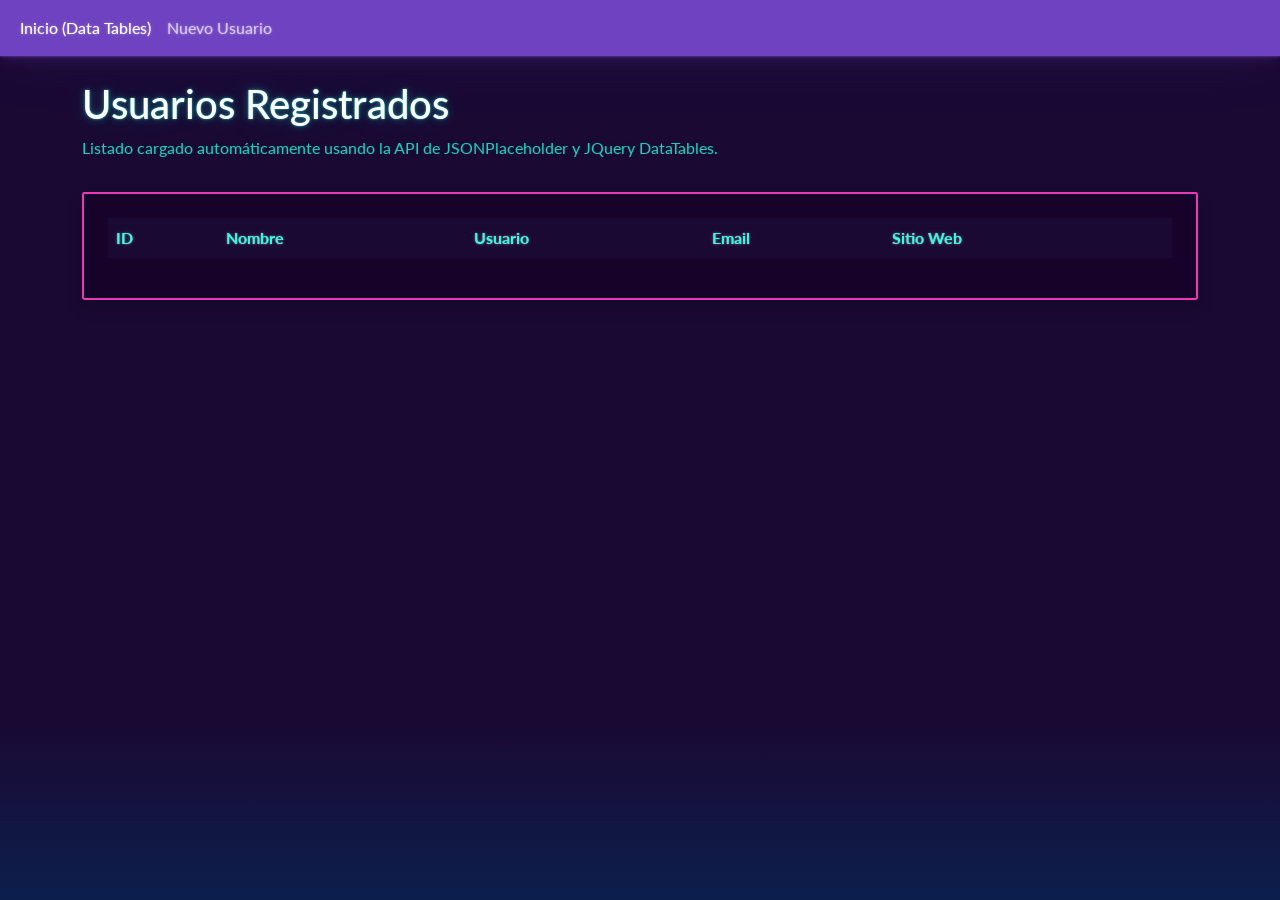
<file: index.html>
<!DOCTYPE html>
<html lang="es">

<head>
    <meta charset="UTF-8">
    <meta name="viewport" content="width=device-width, initial-scale=1.0">
    <title>Evaluación 3 - Listado de Usuarios</title>
    <link rel="stylesheet" href="./css/vapor.css" />
    <link rel="stylesheet" href="./css/form.css" />
    <link href="https://cdn.datatables.net/v/dt/dt-2.3.8/datatables.min.css" rel="stylesheet" crossorigin="anonymous">

    <script src="./js/jQuery v4.0.0.js"></script>
    <script src="https://cdn.datatables.net/v/dt/dt-2.3.8/datatables.min.js" crossorigin="anonymous"></script>
    <script src="https://cdn.jsdelivr.net/npm/bootstrap@5.3.8/dist/js/bootstrap.bundle.min.js" crossorigin="anonymous"></script>
</head>

<body>
    <nav class="navbar navbar-expand-lg bg-primary" data-bs-theme="dark">
        <div class="container-fluid">
            <div class="collapse navbar-collapse" id="navbarColor02">
                <ul class="navbar-nav me-auto">
                    <li class="nav-item">
                        <a class="nav-link active" href="./index.html">Inicio (Data Tables)</a>
                    </li>
                    <li class="nav-item">
                        <a class="nav-link" href="./eval_3.html">Nuevo Usuario</a>
                    </li>
                </ul>
            </div>
        </div>
    </nav>

    <div class="container mt-4">
        <div class="row mb-3">
            <div class="col">
                <p class="h1">Usuarios Registrados</p>
                <p class="text-muted">Listado cargado automáticamente usando la API de JSONPlaceholder y JQuery DataTables.</p>
            </div>
        </div>

        <div class="card p-4 bg-dark border-secondary shadow">
            <table id="tablaUsuariosAPI" class="table table-hover table-striped" style="width:100%">
                <thead>
                    <tr>
                        <th>ID</th>
                        <th>Nombre</th>
                        <th>Usuario</th>
                        <th>Email</th>
                        <th>Sitio Web</th>
                    </tr>
                </thead>
                <tbody>
                </tbody>
            </table>
        </div>
    </div>

    <script>
        $(document).ready(function () {
            $('#tablaUsuariosAPI').DataTable({
                "ajax": {
                    "url": "https://jsonplaceholder.typicode.com/users",
                    "dataSrc": ""
                },
                "columns": [
                    { "data": "id" },
                    { "data": "name" },
                    { "data": "username" },
                    { "data": "email" },
                    { "data": "website" }
                ],
                "language": {
                    "url": "https://cdn.datatables.net/plug-ins/1.13.6/i18n/es-ES.json"
                }
            });
        });
    </script>
</body>

</html>
</file>
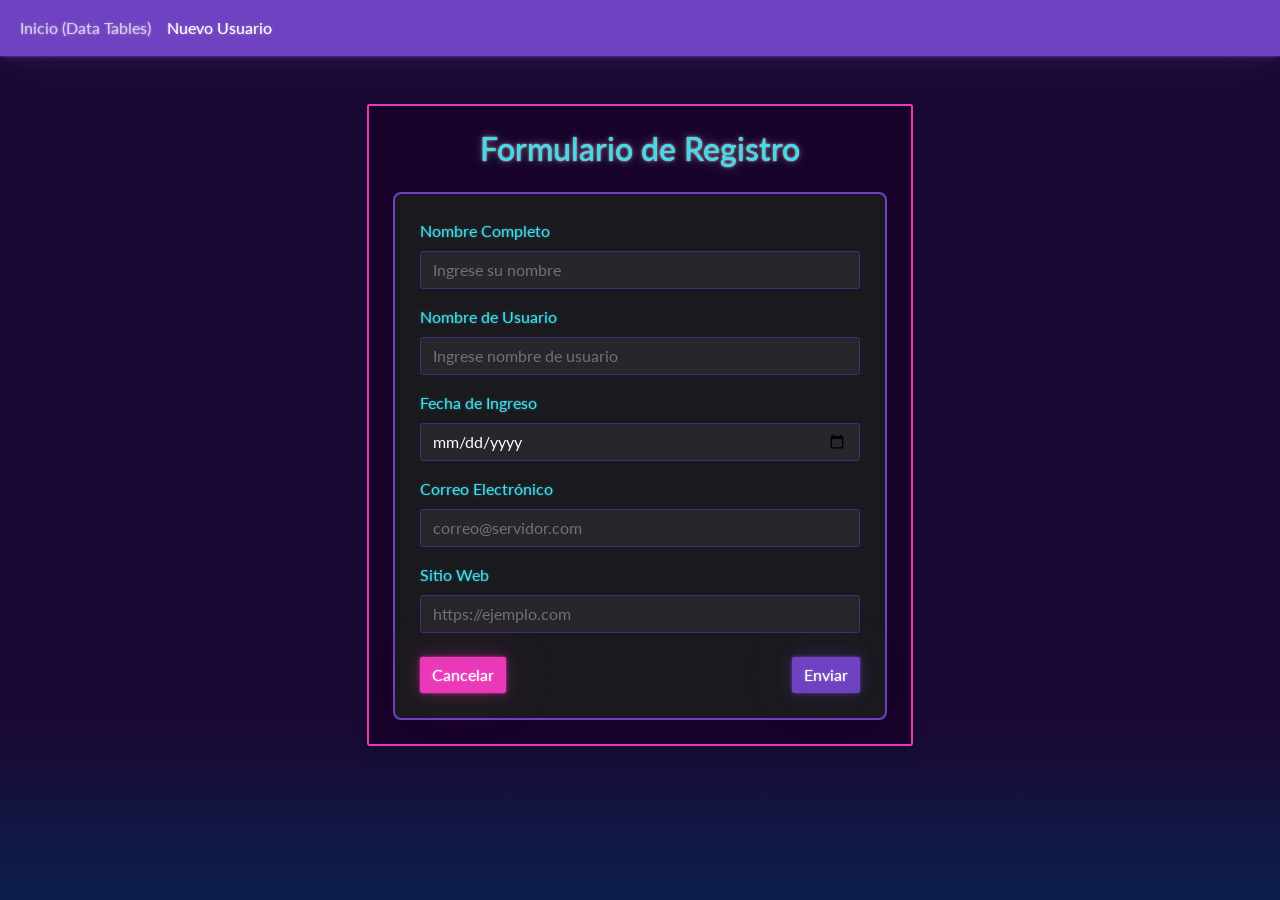
<file: eval_3.html>
<!DOCTYPE html>
<html lang="es">

<head>
    <meta charset="UTF-8">
    <meta name="viewport" content="width=device-width, initial-scale=1.0">
    <title>Evaluación 3 - Formulario</title>
    <link rel="stylesheet" href="./css/vapor.css" />
    <link rel="stylesheet" href="./css/form.css" />
</head>

<body>
    <nav class="navbar navbar-expand-lg bg-primary" data-bs-theme="dark">
        <div class="container-fluid">
            <div class="collapse navbar-collapse" id="navbarColor02">
                <ul class="navbar-nav me-auto">
                    <li class="nav-item">
                        <a class="nav-link" href="./index.html">Inicio (Data Tables)</a>
                    </li>
                    <li class="nav-item">
                        <a class="nav-link active" href="./eval_3.html">Nuevo Usuario</a>
                    </li>
                </ul>
            </div>
        </div>
    </nav>

    <div class="container mt-5">
        <div class="row justify-content-center">
            <div class="col-md-6">
                <div class="card p-4 bg-dark border-secondary shadow">
                    <h2 class="text-center mb-4 text-light">Formulario de Registro</h2>
                    <form id="formRegistro" onsubmit="return false;">
                        <div class="mb-3">
                            <label for="nombre" class="form-label text-light">Nombre Completo</label>
                            <input type="text" class="form-control" id="nombre" placeholder="Ingrese su nombre">
                            <div class="invalid-feedback"></div>
                        </div>

                        <div class="mb-3">
                            <label for="usuario" class="form-label text-light">Nombre de Usuario</label>
                            <input type="text" class="form-control" id="usuario" placeholder="Ingrese nombre de usuario" maxlength="12">
                            <div class="invalid-feedback"></div>
                        </div>

                        <div class="mb-3">
                            <label for="fecha_ingreso" class="form-label text-light">Fecha de Ingreso</label>
                            <input type="date" class="form-control" id="fecha_ingreso">
                            <div class="invalid-feedback">La fecha de ingreso es obligatoria.</div>
                        </div>

                        <div class="mb-3">
                            <label for="email" class="form-label text-light">Correo Electrónico</label>
                            <input type="email" class="form-control" id="email" placeholder="correo@servidor.com">
                            <div class="invalid-feedback">Ingrese un correo electrónico válido.</div>
                        </div>

                        <div class="mb-3">
                            <label for="sitio_web" class="form-label text-light">Sitio Web</label>
                            <input type="text" class="form-control" id="sitio_web" placeholder="https://ejemplo.com">
                            <div class="invalid-feedback">Ingrese una URL válida (ej: https://ejemplo.com).</div>
                        </div>

                        <div class="d-flex justify-content-between mt-4">
                            <button type="button" id="btnCancelar" class="btn btn-secondary w-45">Cancelar</button>
                            <button type="button" id="btnEnviar" class="btn btn-primary w-45">Enviar</button>
                        </div>
                    </form>
                </div>
            </div>
        </div>
    </div>

    <script src="./js/jQuery v4.0.0.js"></script>
    <script src="./js/validaciones.js"></script>
</body>

</html>
</file>
<file: css/form.css>
body {
    background-color: #121214 !important;
    color: #ffffff;
}

.salto_linea {
    padding: 15px;
}

.formulario_principal {
    margin-top: 15px;
}

form {
    border: 2px solid #6f42c1; 
    padding: 25px;
    background-color: #1a1a1e; 
    border-radius: 8px;
    height: auto !important; 
    min-height: 450px;
}


form h1, form p {
    color: #ffffff !important;
}
form .text-muted {
    color: #a1a1aa !important; 
}
form label {
    color: #e2d9f3; 
}


.form-control, .form-select {
    background-color: #26262b !important;
    color: #ffffff !important;
    border: 1px solid #4a2880 !important; 
}


.form-control::placeholder {
    color: #71717a !important;
}


.form-control:focus, .form-select:focus {
    background-color: #26262b !important;
    color: #ffffff !important;
    border-color: #9b5de5 !important;
    box-shadow: 0 0 0 0.25rem rgba(111, 66, 193, 0.25) !important;
}

.errorInput {
    background-color: #3a1f2d !important;
    border-color: #ff4a4a !important;
}

.btn-primary {
    background-color: #6f42c1 !important;
    border-color: #6f42c1 !important;
    color: #ffffff !important;
}
.btn-primary:hover {
    background-color: #5a32a3 !important;
    border-color: #5a32a3 !important;
}
</file>
